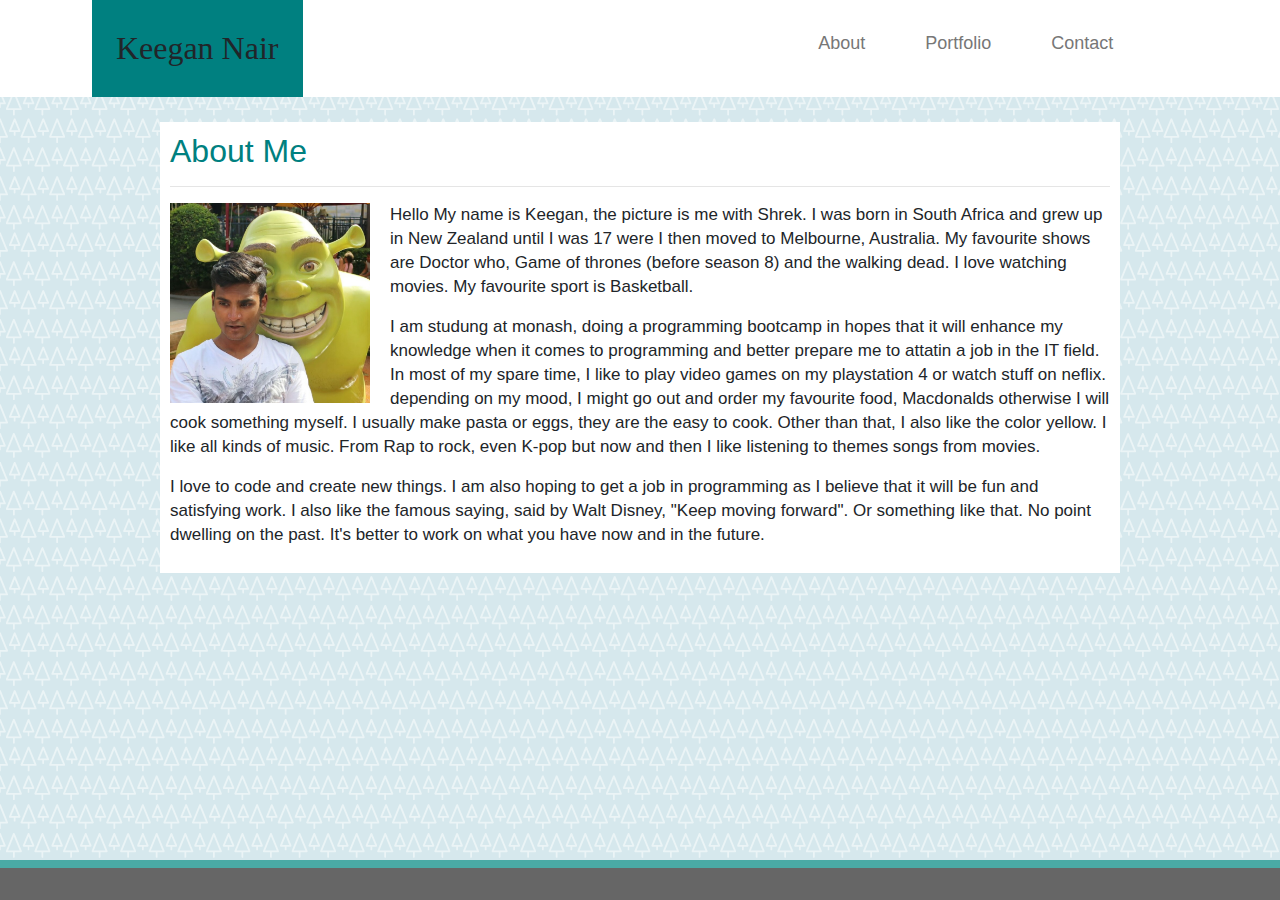
<file: index.html>
<!DOCTYPE html>
<html lang="en">
<head>
    <meta charset="UTF-8">
    <meta name="viewport" content="width=device-width, initial-scale=1.0">
    <meta http-equiv="X-UA-Compatible" content="ie=edge">
    <link rel = "stylesheet" href = "assets/css/style.css" />
    <link rel="stylesheet" href="https://stackpath.bootstrapcdn.com/bootstrap/4.3.1/css/bootstrap.min.css" integrity="sha384-ggOyR0iXCbMQv3Xipma34MD+dH/1fQ784/j6cY/iJTQUOhcWr7x9JvoRxT2MZw1T" crossorigin="anonymous">
    <title>Responsive Portfolio </title>
</head>

<body>   
    <body background="assets/images/trees.png">
<header>
    
    <div class="header row">
      <div class="col-xl-6 col-lg-6 col-md-4 col-sm-12">
        <a class="active " >Keegan Nair</a> 
      </div>
      <div class="col-xl-5 col-lg-6 col-md-8 col-sm-">
        <div class="header-right  ">
          <ul class="nav justify-content-end">
        <li class="nav-item">
          <a class="nav-link" href="index.html">About</a>
        </li>
        <li class="nav-item">
          <a class="nav-link" href="portfolio.html">Portfolio</a>
        </li>
        <li class="nav-item">
          <a class="nav-link" href="contact.html">Contact</a>
        </li>
      </ul>   
      </div>
      </div>

      
          
</header>

<div class="content">
    <h2>About Me</h2>
<hr>

<img src="assets/images/ProfilePic.jpg"  width="200" height="200" > 


<p>Hello My name is Keegan, the picture is me with Shrek. I was born in South Africa
  and grew up in New Zealand until I was 17 were I then moved to Melbourne, Australia.
 My favourite shows are Doctor who, Game of thrones (before season 8) and the walking dead.
  I love watching movies. My favourite sport is Basketball. </p>

<p>I am studung at monash, doing a programming bootcamp in hopes that it will
  enhance my knowledge when it comes to programming and better prepare me 
to attatin a job in the IT field. In most of my spare time, I like to play video games on my playstation 4 or watch stuff on neflix.
  depending on my mood, I might go out and order my favourite food, Macdonalds otherwise
  I will cook something myself. I usually make pasta or eggs, they are the easy to cook.
  Other than that, I also like the color yellow. I like all kinds of music. From Rap to rock, even K-pop
  but now and then I like listening to themes songs from movies.
</p>

<p>
 I love to code and create new things. I am also hoping to get a job in programming
 as I believe that it will be fun and satisfying work. I also like the famous saying, said by Walt Disney, "Keep 
 moving forward". Or something like that. No point dwelling on the past. It's better to work on what you have now
 and in the future.
  </p>

</div>
<div class="footer">
    <p></p>
  </div>

  <script src="https://code.jquery.com/jquery-3.3.1.slim.min.js" integrity="sha384-q8i/X+965DzO0rT7abK41JStQIAqVgRVzpbzo5smXKp4YfRvH+8abtTE1Pi6jizo" crossorigin="anonymous"></script>
  <script src="https://cdnjs.cloudflare.com/ajax/libs/popper.js/1.14.7/umd/popper.min.js" integrity="sha384-UO2eT0CpHqdSJQ6hJty5KVphtPhzWj9WO1clHTMGa3JDZwrnQq4sF86dIHNDz0W1" crossorigin="anonymous"></script>
  <script src="https://stackpath.bootstrapcdn.com/bootstrap/4.3.1/js/bootstrap.min.js" integrity="sha384-JjSmVgyd0p3pXB1rRibZUAYoIIy6OrQ6VrjIEaFf/nJGzIxFDsf4x0xIM+B07jRM" crossorigin="anonymous"></script>


</body>


</html>
</file>
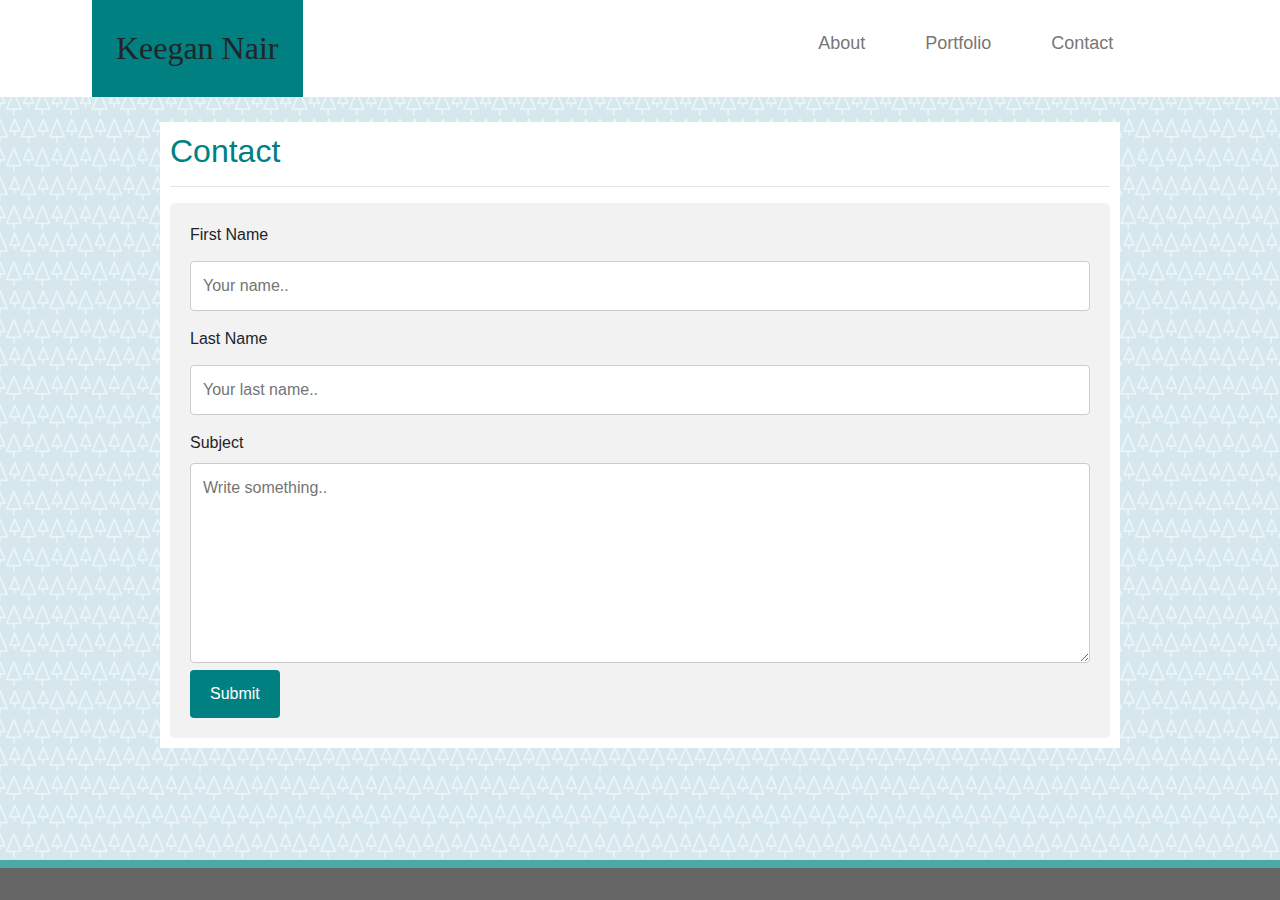
<file: contact.html>
<!DOCTYPE html>
<html lang="en">
<head>
    <meta charset="UTF-8">
    <meta name="viewport" content="width=device-width, initial-scale=1.0">
    <meta http-equiv="X-UA-Compatible" content="ie=edge">
    <link rel = "stylesheet" href = "assets/css/style.css" />
    <link rel="stylesheet" href="https://stackpath.bootstrapcdn.com/bootstrap/4.3.1/css/bootstrap.min.css" integrity="sha384-ggOyR0iXCbMQv3Xipma34MD+dH/1fQ784/j6cY/iJTQUOhcWr7x9JvoRxT2MZw1T" crossorigin="anonymous">
    <title>Portfolio </title>
  </head>

<body>
    <body background="assets/images/trees.png">
  <header>
      <div class="header row">
          <div class="col-xl-6 col-lg-6 col-md-4 col-sm-12">
            <a class="active " >Keegan Nair</a> 
          </div>
          <div class="col-xl-5 col-lg-6 col-md-8 col-sm-">
            <div class="header-right  ">
              <ul class="nav justify-content-end">
            <li class="nav-item">
              <a class="nav-link" href="index.html">About</a>
            </li>
            <li class="nav-item">
              <a class="nav-link" href="portfolio.html">Portfolio</a>
            </li>
            <li class="nav-item">
              <a class="nav-link" href="contact.html">Contact</a>
            </li>
          </ul>   
          </div>
          </div>
  </header>

<div class="content">
    <h2>Contact </h2>
    <hr>

<div class="containerContact">
  <form action="/action_page.php">
    <label for="fname">First Name</label>
    <input type="text" id="fname" name="firstname" placeholder="Your name..">

    <label for="lname">Last Name</label>
    <input type="text" id="lname" name="lastname" placeholder="Your last name..">

    

    <label for="subject">Subject</label>
    <textarea id="subject" name="subject" placeholder="Write something.." style="height:200px"></textarea>

    <input type="submit" value="Submit">
  </form>

<div class="footer">
    <p></p>
  </div>

  <script src="https://code.jquery.com/jquery-3.3.1.slim.min.js" integrity="sha384-q8i/X+965DzO0rT7abK41JStQIAqVgRVzpbzo5smXKp4YfRvH+8abtTE1Pi6jizo" crossorigin="anonymous"></script>
  <script src="https://cdnjs.cloudflare.com/ajax/libs/popper.js/1.14.7/umd/popper.min.js" integrity="sha384-UO2eT0CpHqdSJQ6hJty5KVphtPhzWj9WO1clHTMGa3JDZwrnQq4sF86dIHNDz0W1" crossorigin="anonymous"></script>
  <script src="https://stackpath.bootstrapcdn.com/bootstrap/4.3.1/js/bootstrap.min.js" integrity="sha384-JjSmVgyd0p3pXB1rRibZUAYoIIy6OrQ6VrjIEaFf/nJGzIxFDsf4x0xIM+B07jRM" crossorigin="anonymous"></script>


</body>



</html>
</file>
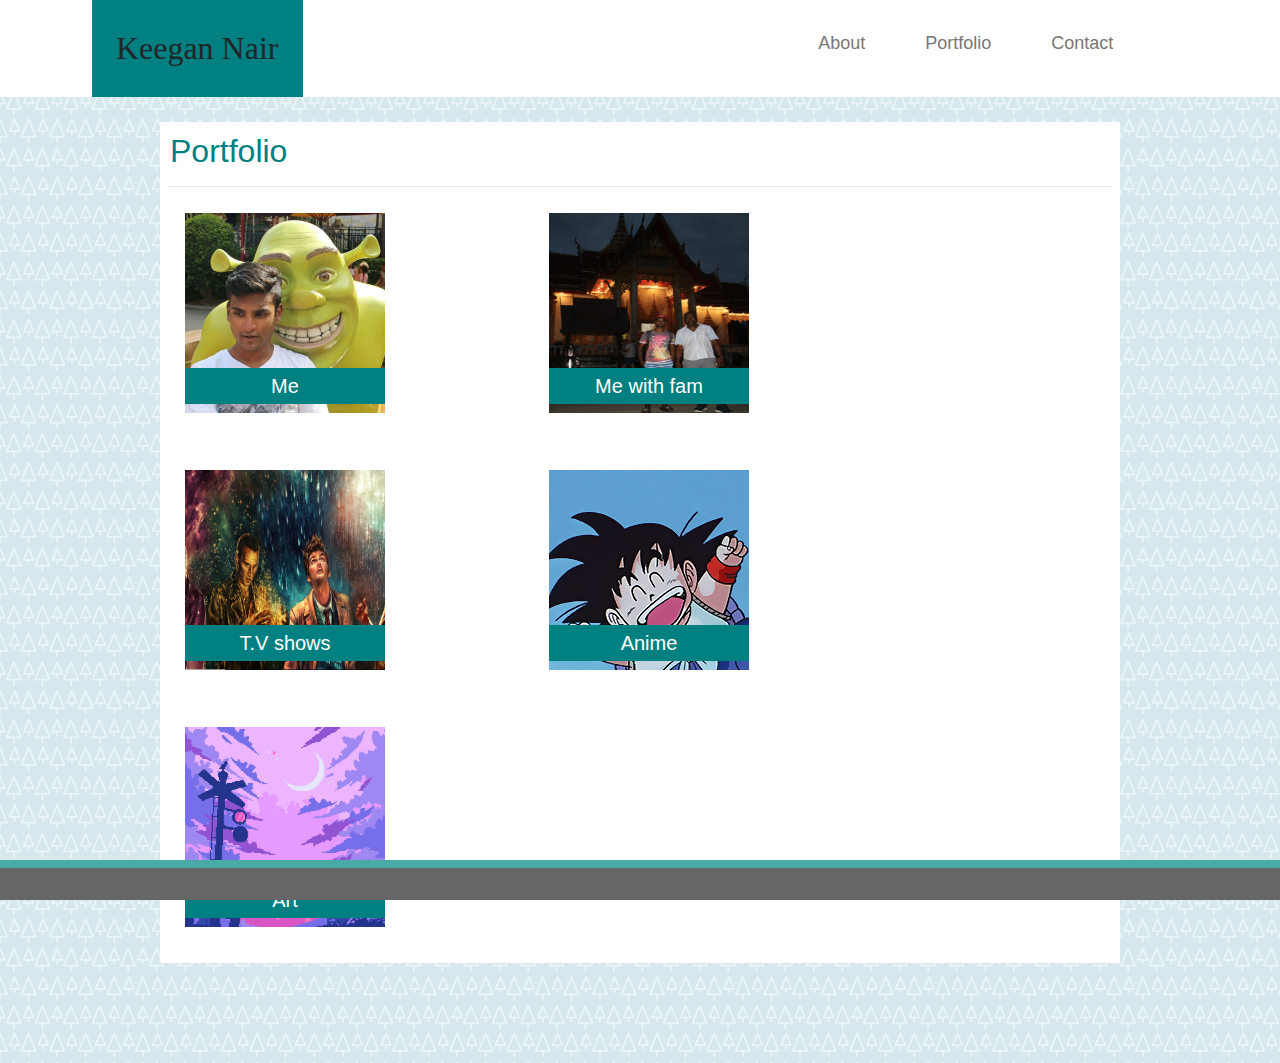
<file: portfolio.html>
<!DOCTYPE html>
<html lang="en">
<head>
    <meta charset="UTF-8">
    <meta name="viewport" content="width=device-width, initial-scale=1.0">
    <meta http-equiv="X-UA-Compatible" content="ie=edge">
    <link rel = "stylesheet" href = "assets/css/style.css" />
    <link rel="stylesheet" href="https://stackpath.bootstrapcdn.com/bootstrap/4.3.1/css/bootstrap.min.css" integrity="sha384-ggOyR0iXCbMQv3Xipma34MD+dH/1fQ784/j6cY/iJTQUOhcWr7x9JvoRxT2MZw1T" crossorigin="anonymous">
   
    

    <title>Portfolio </title>
</head>

<body>   
    <body background="assets/images/trees.png">
<header>
        <div class="header row">
                <div class="col-xl-6 col-lg-6 col-md-4 col-sm-12">
                  <a class="active " >Keegan Nair</a> 
                </div>
                <div class="col-xl-5 col-lg-6 col-md-8 col-sm-">
                  <div class="header-right  ">
                    <ul class="nav justify-content-end">
                  <li class="nav-item">
                    <a class="nav-link" href="index.html">About</a>
                  </li>
                  <li class="nav-item">
                    <a class="nav-link" href="portfolio.html">Portfolio</a>
                  </li>
                  <li class="nav-item">
                    <a class="nav-link" href="contact.html">Contact</a>
                  </li>
                </ul>   
                </div>
                </div>
</header>

<div class="content">
    <h2>Portfolio</h2>
<hr>

<div class="container">

    <div class="img1">
        <img src="assets/images/ProfilePic.jpg"  width="200" height="200" > 
        <div class="absolute1">
            <p>Me </p>
        </div>
    </div>


    <div class="img1">
        <img src="assets/images/MeWithDad.jpg"  width="200" height="200" > 
        <div class="absolute1">
            <p>Me with fam </p>
        </div>
    </div>

    <div class="img1">
            <img src="assets/images/Capture.PNG"  width="200" height="200" > 
            <div class="absolute1">
                <p>T.V shows </p>
            </div>
        </div>

   <div class="img1">
             <img src="assets/images/Goku.png"  width="200" height="200" > 
             <div class="absolute1">
               <p>Anime </p>
            </div> 
        </div>

    <div class="img1">
            <img src="assets/images/Art.png"  width="200" height="200" > 
            <div class="absolute1">
                <p>Art </p>
            </div> 
        </div>

</div>
<div class="footer">
        <p></p>
      </div>

      <script src="https://code.jquery.com/jquery-3.3.1.slim.min.js" integrity="sha384-q8i/X+965DzO0rT7abK41JStQIAqVgRVzpbzo5smXKp4YfRvH+8abtTE1Pi6jizo" crossorigin="anonymous"></script>
      <script src="https://cdnjs.cloudflare.com/ajax/libs/popper.js/1.14.7/umd/popper.min.js" integrity="sha384-UO2eT0CpHqdSJQ6hJty5KVphtPhzWj9WO1clHTMGa3JDZwrnQq4sF86dIHNDz0W1" crossorigin="anonymous"></script>
      <script src="https://stackpath.bootstrapcdn.com/bootstrap/4.3.1/js/bootstrap.min.js" integrity="sha384-JjSmVgyd0p3pXB1rRibZUAYoIIy6OrQ6VrjIEaFf/nJGzIxFDsf4x0xIM+B07jRM" crossorigin="anonymous"></script>
    
</body>

</html>
</file>
<file: assets/css/style.css>
header {
  overflow: hidden;
  background-color: white;
  padding: 10px 10px;
  margin: auto;
  padding: 0%;
  max-width: 100%;
}

.header {
  max-width: 100%;
}

.header a {
  float: left;
  color: #777777;
  text-align: center;
  padding: 30px;
  text-decoration: none;
  font-size: 18px;
}

.header a:hover {
  background-color: #ddd;
  color: black;
}

.header a.active {
  margin-left: 15%;
  background-color: teal;
  color: white;
  padding: 4%;
  font-size: 32px;
  font-family: 'Georgia', Times, 'Times New Roman', serif;
}

.header-right {
  float: right;
}

.justify-content-end {
  -ms-flex-pack: end!important;
  justify-content: flex-end!important;
 
}

body {
  margin: 0;
  /*this section allows the header to fully cover the top */
}

.content {
  max-width: 960px;
  margin: auto;
  margin-top: 25px;
  margin-bottom: 100px;
  background: white;
  padding: 10px;
  top: 50px;
}

h2 {
  color: teal;
}

h3 {
  color: teal;
}

img {
  float: left;
  position: relative;
  margin-right: 20px;
  margin-bottom: 7px;
}

p {
  font: Arial, 'Helvetica Neue', Helvetica, sans-serif;
  font-size: 17px;
  line-height: 1.5rem;
}

* {
  box-sizing: border-box;
}

input[type=text], select, textarea {
  width: 100%;
  padding: 12px;
  border: 1px solid #ccc;
  border-radius: 4px;
  box-sizing: border-box;
  margin-top: 6px;
  margin-bottom: 16px;
  resize: vertical;
}

input[type=submit] {
  background-color: teal;
  color: white;
  padding: 12px 20px;
  border: none;
  border-radius: 4px;
  cursor: pointer;
}

input[type=submit]:hover {
  background-color: green;
}

.containerContact {
  border-radius: 5px;
  background-color: #f2f2f2;
  padding: 20px;
}

.footer {
  position: fixed;
  left: 0;
  bottom: 0;
  padding-top: 16px;
  width: 100%;
  background-color: #666666;
  color: white;
  text-align: center;
  border-top: 8px solid #4aaaa5;
}

.container {
  background: white;
  position: relative;
  padding: 10px;
  margin-bottom: 550px;
  text-align: center;
  height: 200px;
}

.img1 {
  position: relative;
  float: left;
  margin-bottom: 50px;
  width: 40%;
}

/* #img2{
  position: relative; 
  float: left;
  
} */

.absolute1 p {
  background: teal;
  width: 200px;
  position: absolute;
  padding: 6px;
  text-align: center;
  bottom: 0;
  color: white;
  font-size: 20px;
}

@media screen and (max-width: 765px) {
  .footer {
    position: fixed;
    left: 0;
    bottom: 0;
    padding-top: 16px;
    width: 100%;
    background-color: #666666;
    color: white;
    text-align: center;
    border-top: 8px solid #4aaaa5;
  }
  .header a.active {
    margin: auto;
    width: 125%;
    background-color: teal;
    color: white;
    padding: 10px;
    font-size: 32px;
    font-family: 'Georgia', Times, 'Times New Roman', serif;
  }
  .header a {
    float: left;
    color: #777777;
    text-align: center;
    padding: 14px;
    text-decoration: none;
    font-size: 18px;
    margin-left: 30px;
  }
  .header-right {
    float: right;
    margin-left: 28px;
    margin-right: 80px;
  }
  img {
    position: relative;
    margin-right: 280px;
    margin-left: 30px;
    margin-bottom: 7px;
    height: 350px;
    width: 350px;
  }
  .content {
    max-width: 960px;
    margin-left: 25px;
    margin-right: 20px;
    margin-top: 25px;
    margin-bottom: 100px;
    background: white;
    padding: 10px;
    top: 50px;
  }
  .container {
    background: white;
    position: relative;
    padding: 10px;
    margin-bottom: 1800px;
    text-align: center;
    height: 200px;
  }
  .img1 {
    position: relative;
    float: left;
    margin-bottom: 50px;
    width: 100%;
  }
  .absolute1 p {
    background: teal;
    margin-left: 30px;
    width: 350px;
    position: absolute;
    padding: 14px;
    text-align: center;
    bottom: 10;
    color: white;
    font-size: 20px;
  }
  a .nav-link {
    color: black;
  }
  .bg-light {
    background-color: white;
  }
  @media screen and (max-width: 500px) {
    .footer {
      position: fixed;
      left: 0;
      bottom: 0;
      padding-top: 16px;
      width: 100%;
      background-color: #666666;
      color: white;
      text-align: center;
      border-top: 8px solid #4aaaa5;
    }
    .header a.active {
      margin: auto;
      width: 125%;
      background-color: teal;
      color: white;
      padding: 10px;
      font-size: 32px;
      font-family: 'Georgia', Times, 'Times New Roman', serif;
    }
    .header a {
      float: left;
      color: #777777;
      text-align: center;
      padding: 14px;
      text-decoration: none;
      font-size: 18px;
      margin-left: 30px;
    }
    .header-right {
      float: right;
      margin-left: 28px;
      margin-right: 16px;
    }
    img {
      position: relative;
      margin-right: 280px;
      margin-left: 30px;
      margin-bottom: 7px;
      height: 350px;
      width: 350px;
    }
    .content {
      max-width: 960px;
      margin-left: 25px;
      margin-right: 20px;
      margin-top: 25px;
      margin-bottom: 100px;
      background: white;
      padding: 10px;
      top: 50px;
    }
    .container {
      background: white;
      position: relative;
      padding: 10px;
      margin-bottom: 1800px;
      text-align: center;
      height: 200px;
    }
    .img1 {
      position: relative;
      float: left;
      margin-bottom: 50px;
      width: 100%;
    }
    .absolute1 p {
      background: teal;
      margin-left: 30px;
      width: 350px;
      position: absolute;
      padding: 14px;
      text-align: center;
      bottom: 10;
      color: white;
      font-size: 20px;
    }
    a .nav-link {
      color: black;
    }
    .bg-light {
      background-color: white;
    }
    @media screen and (max-width: 400px) {
      .header a.active {
        margin: auto;
        width: 125%;
        background-color: teal;
        color: white;
        padding: 5%;
        font-size: 32px;
        font-family: 'Georgia', Times, 'Times New Roman', serif;
      }
      .header a {
        float: left;
        color: #777777;
        text-align: center;
        padding: 0px;
        text-decoration: none;
        font-size: 18px;
        margin-left: 28px;
      }
      .header-right {
        float: right;
        margin-left: 28px;
        margin-right: 16px;
      }
      img {
        position: relative;
        margin-right: 280px;
        margin-left: 12px;
        margin-bottom: 10px;
        height: 300px;
        width: 270px;
      }
      .content {
        max-width: 960px;
        margin-left: 25px;
        margin-right: 20px;
        margin-top: 25px;
        margin-bottom: 100px;
        background: white;
        padding: 10px;
        top: 50px;
      }
      .container {
        background: white;
        position: relative;
        padding: 10px;
        margin-bottom: 1800px;
        text-align: center;
        height: 200px;
      }
      .img1 {
        position: relative;
        float: left;
        margin-bottom: 50px;
        width: 100%;
      }
      .absolute1 p {
        background: teal;
        margin-left: 12px;
        width: 270px;
        position: absolute;
        padding: 12px;
        text-align: center;
        bottom: 10;
        color: white;
        font-size: 20px;
      }
    }
  }
}
</file>
